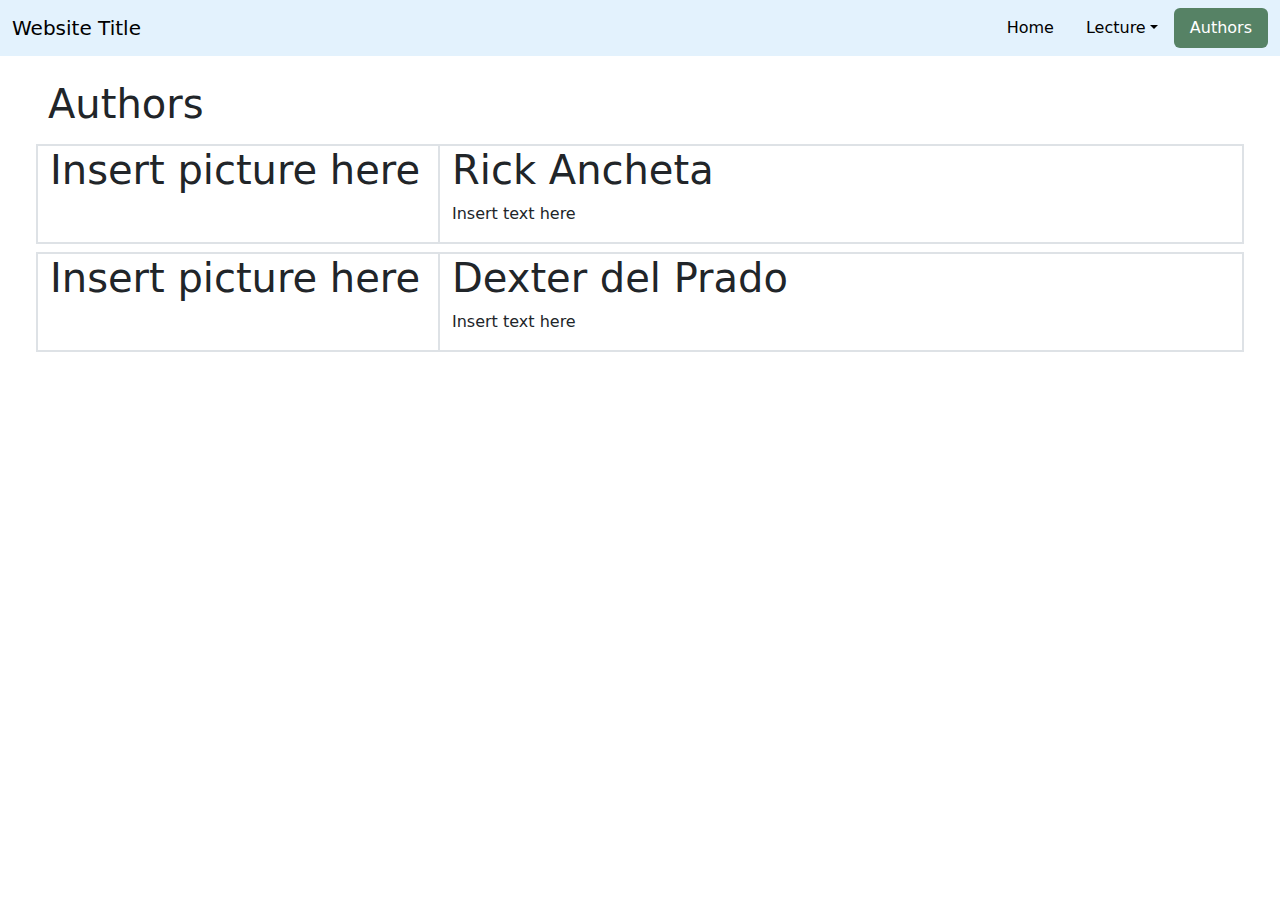
<file: authors.html>
<!DOCTYPE html>
<html lang="en">
<head>
    <meta charset="UTF-8">
    <meta name="viewport" content="width=device-width, initial-scale=1.0">
    <title>Document</title>
    <link rel="stylesheet" href="css/bootstrap.css">
</head>
<body>

    <!-- Start of navigation bar -->
    <nav class="navbar sticky-top" style="background-color: #e3f2fd">
        <div class="container-fluid">
            <a href="index.html" class="navbar-brand">Website Title</a>
            <ul class="nav nav-pills">
                <li class="nav-item">
                    <a href="index.html" class="nav-link">Home</a>
                </li>
                <li class="nav-item dropdown">
                    <a href="#" class="nav-link dropdown-toggle" role="button" data-bs-toggle="dropdown" aria-expanded="false">Lecture</a>
                    <ul class="dropdown-menu">
                        <li><a href="nouns.html" class="dropdown-item">Nouns</a></li>
                        <li><hr class="dropdown-divider"></li>
                        <li><a href="verbs.html" class="dropdown-item">Verbs</a></li>
                        <li><hr class="dropdown-divider"></li>
                        <li><a href="adjectives.html" class="dropdown-item">Adjectives</a></li>
                    </ul>
                </li>
                <li class="nav-item">
                    <a href="authors.html" class="nav-link active">Authors</a>
                </li>
            </ul>
        </div>
    </nav>
    <!-- End of navigation bar -->

    <!-- Start of main body content -->
    <main class="container-fluid pt-4 px-5">
        
        <!-- Try to separate each "activity" in a separate row -->

        <div class="row">
            <h1>Authors</h1>
        </div>

        <div class="row border mt-2">
            <div class="col-4 border">
                <h1>Insert picture here</h1>
            </div>
            <div class="col-8 border">
                <h1>Rick Ancheta</h1>
                <p>Insert text here</p>
            </div>
        </div>

        <div class="row border mt-2">
            <div class="col-4 border">
                <h1>Insert picture here</h1>
            </div>
            <div class="col-8 border">
                <h1>Dexter del Prado</h1>
                <p>Insert text here</p>
            </div>
        </div>

    </main>
    <!-- End of main body content -->

    <script src="js/bootstrap.bundle.js"></script>
</body>
</html>
</file>
